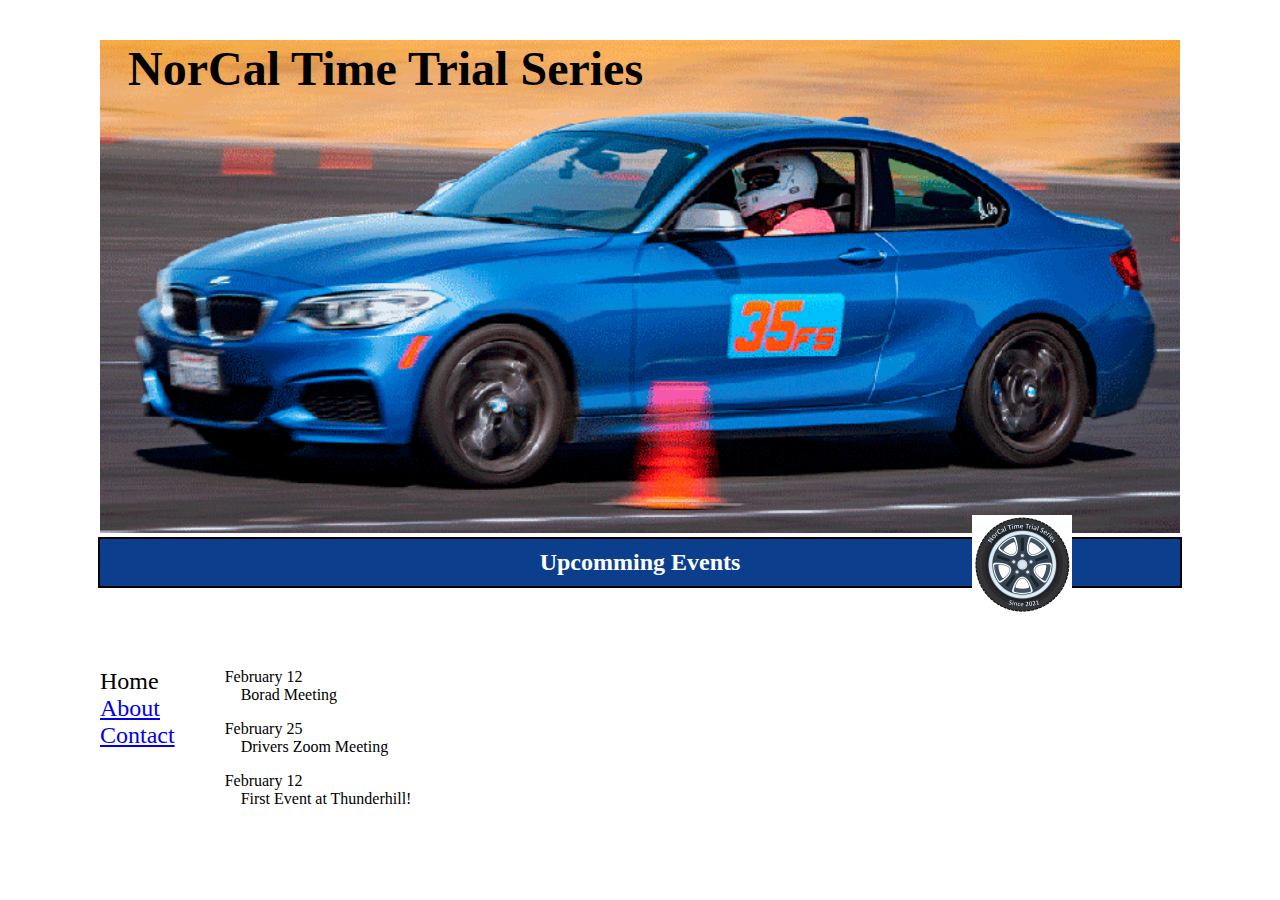
<file: nctss_1/index.html>
<!DOCTYPE html>
<html lang="en">
  <head>
    <meta charset="UTF-8" />
    <link rel="stylesheet" href="nctss_1.css" />
    <title>NorCal Time Trial Series</title>
  </head>

  <body>
    <div class="header">
      <div class="navegator">
        <img src="./images/fondo.png" alt="" />
        <h1>NorCal Time Trial Series</h1>
      </div>
      <div class="under">
        <h2>Upcomming Events</h2>
        <img src="./images/LOGO.png" alt="LOGO" />
      </div>
    </div>

    <!-- FIN CABECERA -->

    <div class="header">
      <div class="contenido">
        <div class="menu">
          <nav>
            <a>Home</a>
            <a href="about.html">About</a>
            <a href="contact.html">Contact</a>
          </nav>
        </div>

        <div>
          <p>February 12 <br />&nbsp;&nbsp;&nbsp;&nbsp;Borad Meeting</p>
          <p>February 25 <br />&nbsp;&nbsp;&nbsp;&nbsp;Drivers Zoom Meeting</p>
          <p>
            February 12 <br />&nbsp;&nbsp;&nbsp;&nbsp;First Event at
            Thunderhill!
          </p>
        </div>
      </div>
    </div>
  </body>
</html>
</file>
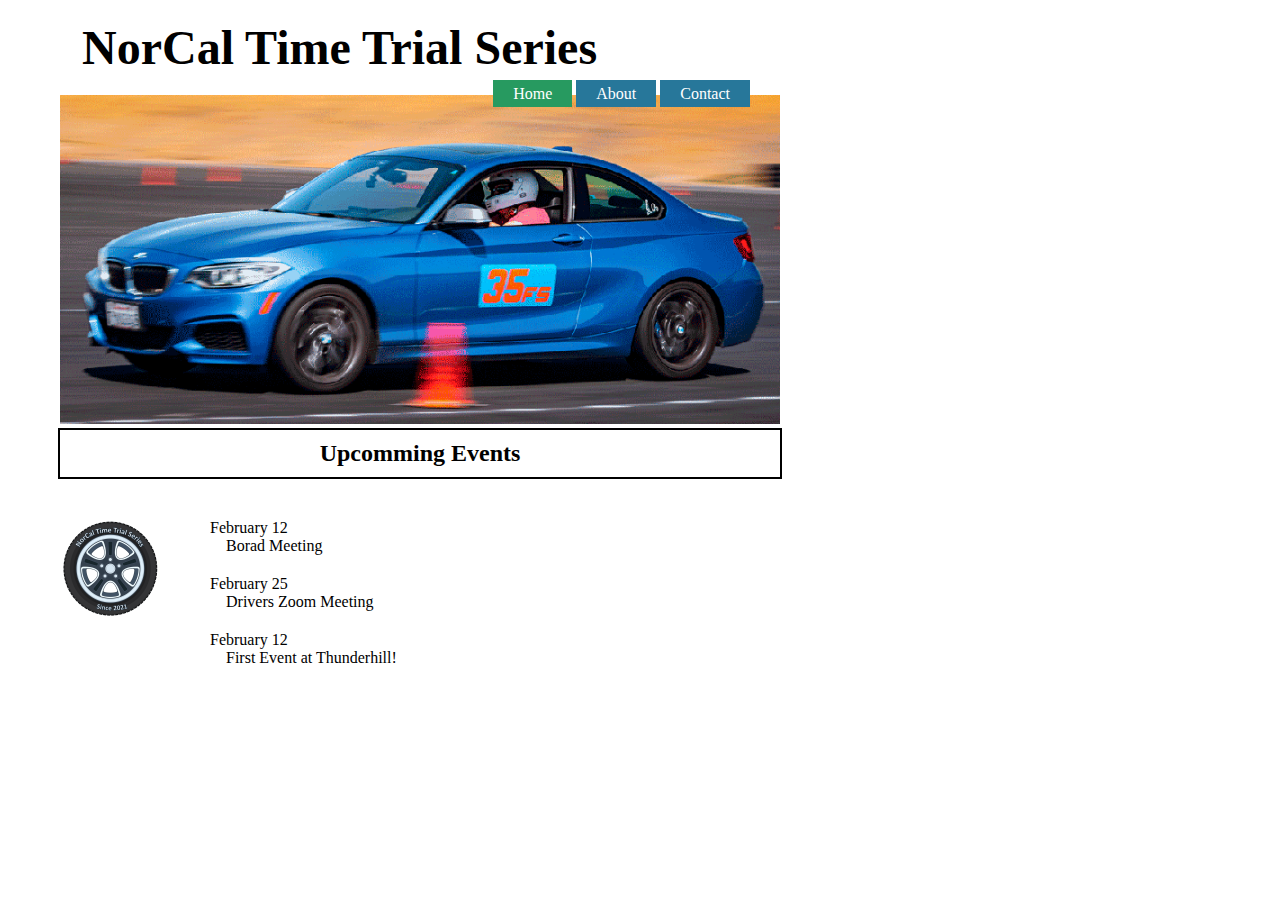
<file: nctss_2/index.html>
<!DOCTYPE html>
<html lang="en">
  <head>
    <meta charset="UTF-8" />
    <link rel="stylesheet" href="nctss_2.css" />
    <title>NorCal Time Trial Series</title>
  </head>

  <body>
    <div class="header">
      <h1>NorCal Time Trial Series</h1>
      <div class="menu">
        <nav>
          <a class="select" href="index.html">Home</a>
          <a href="about.html">About</a>
          <a href="contact.html">Contact</a>
        </nav>
        <div class="navegator">
          <img src="./images/fondo.png" alt="" />
        </div>
        <div class="under">
          <h2>Upcomming Events</h2>
        </div>
      </div>
    </div>

    <!-- FIN CABECERA -->

    <div class="header">
      <div class="contenido">
        <img src="./images/LOGO.png" alt="LOGO" />
        <div>
          <p>February 12 <br />&nbsp;&nbsp;&nbsp;&nbsp;Borad Meeting</p>
          <p>February 25 <br />&nbsp;&nbsp;&nbsp;&nbsp;Drivers Zoom Meeting</p>
          <p>
            February 12 <br />&nbsp;&nbsp;&nbsp;&nbsp;First Event at
            Thunderhill!
          </p>
        </div>
      </div>
    </div>
  </body>
</html>
</file>
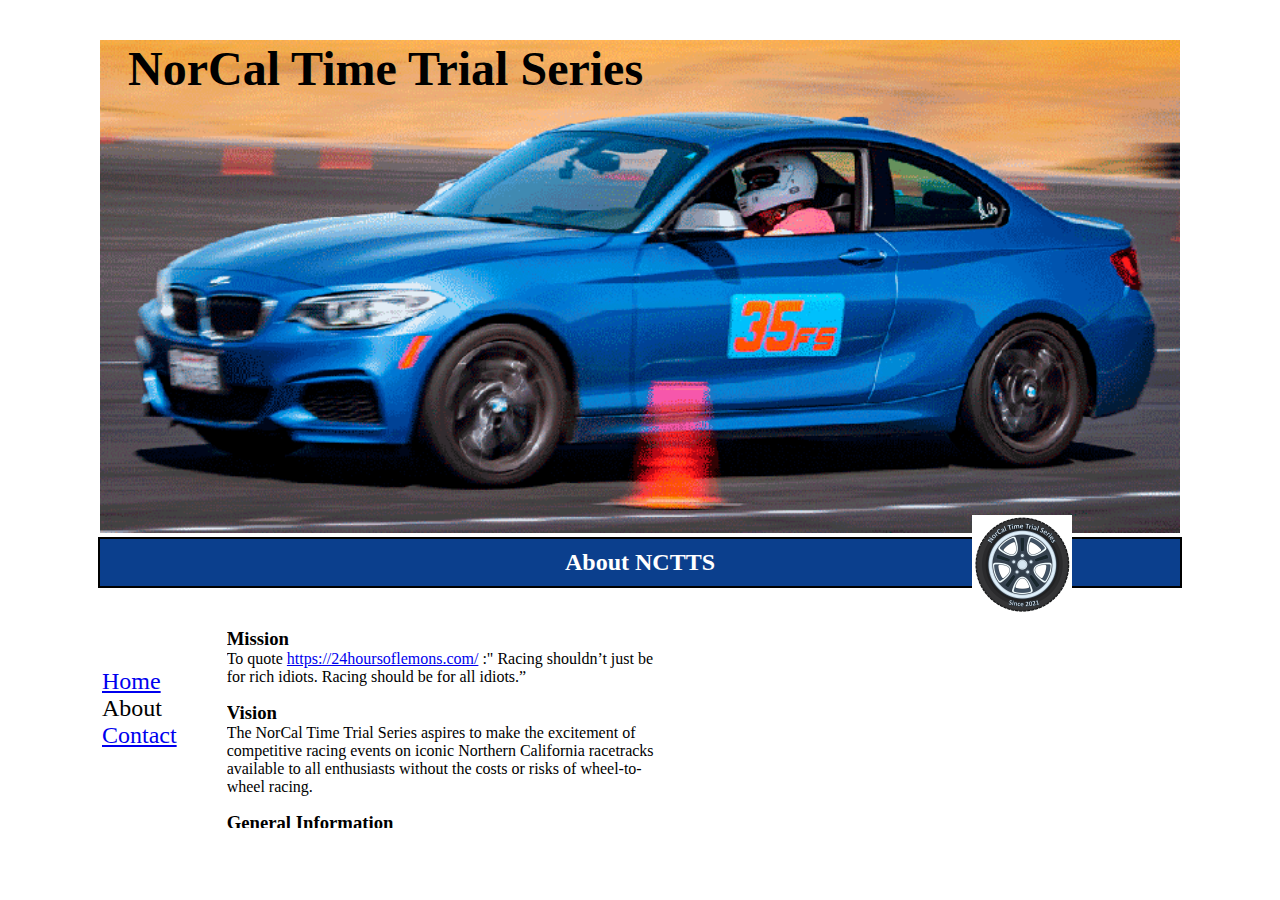
<file: nctss_1/about.html>
<!DOCTYPE html>
<html lang="en">
  <head>
    <meta charset="UTF-8" />
    <link rel="stylesheet" href="nctss_1.css" />
    <title>Contact - NorCal Time Trial Series</title>
  </head>

  <body>
    <div class="header">
      <div class="navegator">
        <img src="./images/fondo.png" alt="" />
        <h1>NorCal Time Trial Series</h1>
      </div>
      <div class="under">
        <h2>About NCTTS</h2>
        <img src="./images/LOGO.png" alt="LOGO" />
      </div>
    </div>

    <!-- FIN CABECERA -->

    <div class="menu-about">
      <div class="contenido">
        <div class="menu">
          <nav>
            <a href="index.html">Home</a>
            <a>About</a>
            <a href="contact.html">Contact</a>
          </nav>
        </div>

        <div class="scroll-container">
          <h3>Mission</h3>
          <p>
            To quote
            <a href="https://24hoursoflemons.com/"
              >https://24hoursoflemons.com/</a
            >
            :" Racing shouldn’t just be for rich idiots. Racing should be for
            all idiots.”
          </p>
          <h3>Vision</h3>
          <p>
            The NorCal Time Trial Series aspires to make the excitement of
            competitive racing events on iconic Northern California racetracks
            available to all enthusiasts without the costs or risks of
            wheel-to-wheel racing.
          </p>
          <h3>General Information</h3>
          <p>
            The NorCal Time Trial Series will hold at least one event per month
            on a track such as Sonoma Raceway, Thunderhill Raceway, or
            WeatherTech
          </p>
        </div>
      </div>
    </div>
  </body>
</html>
</file>
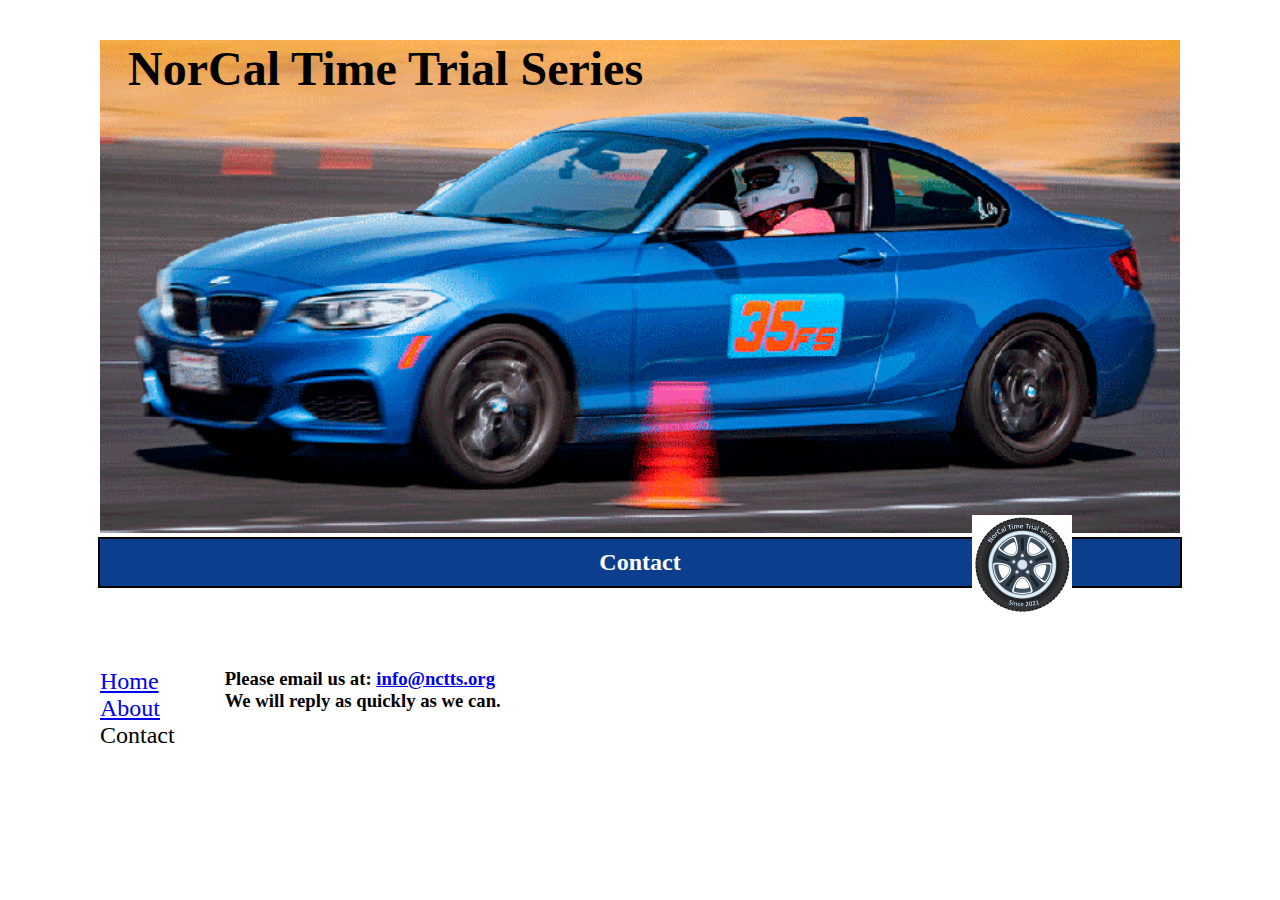
<file: nctss_1/contact.html>
<!DOCTYPE html>
<html lang="en">
  <head>
    <meta charset="UTF-8" />
    <link rel="stylesheet" href="nctss_1.css" />
    <title>NorCal Time Trial Series</title>
  </head>

  <body>
    <div class="header">
      <div class="navegator">
        <img src="./images/fondo.png" alt="" />
        <h1>NorCal Time Trial Series</h1>
      </div>
      <div class="under">
        <h2>Contact</h2>
        <img src="./images/LOGO.png" alt="LOGO" />
      </div>
    </div>

    <!-- FIN CABECERA -->

    <div class="header">
      <div class="contenido">
        <div class="menu">
          <nav>
            <a href="index.html">Home</a>
            <a href="about.html">About</a>
            <a>Contact</a>
          </nav>
        </div>

        <div>
          <h3>
            Please email us at:
            <a href="mailto:info@nctts.org">info@nctts.org</a> 
          </h3>
          <h3>We will reply as quickly as we can.</h3>
        </div>
      </div>
    </div>
  </body>
</html>
</file>
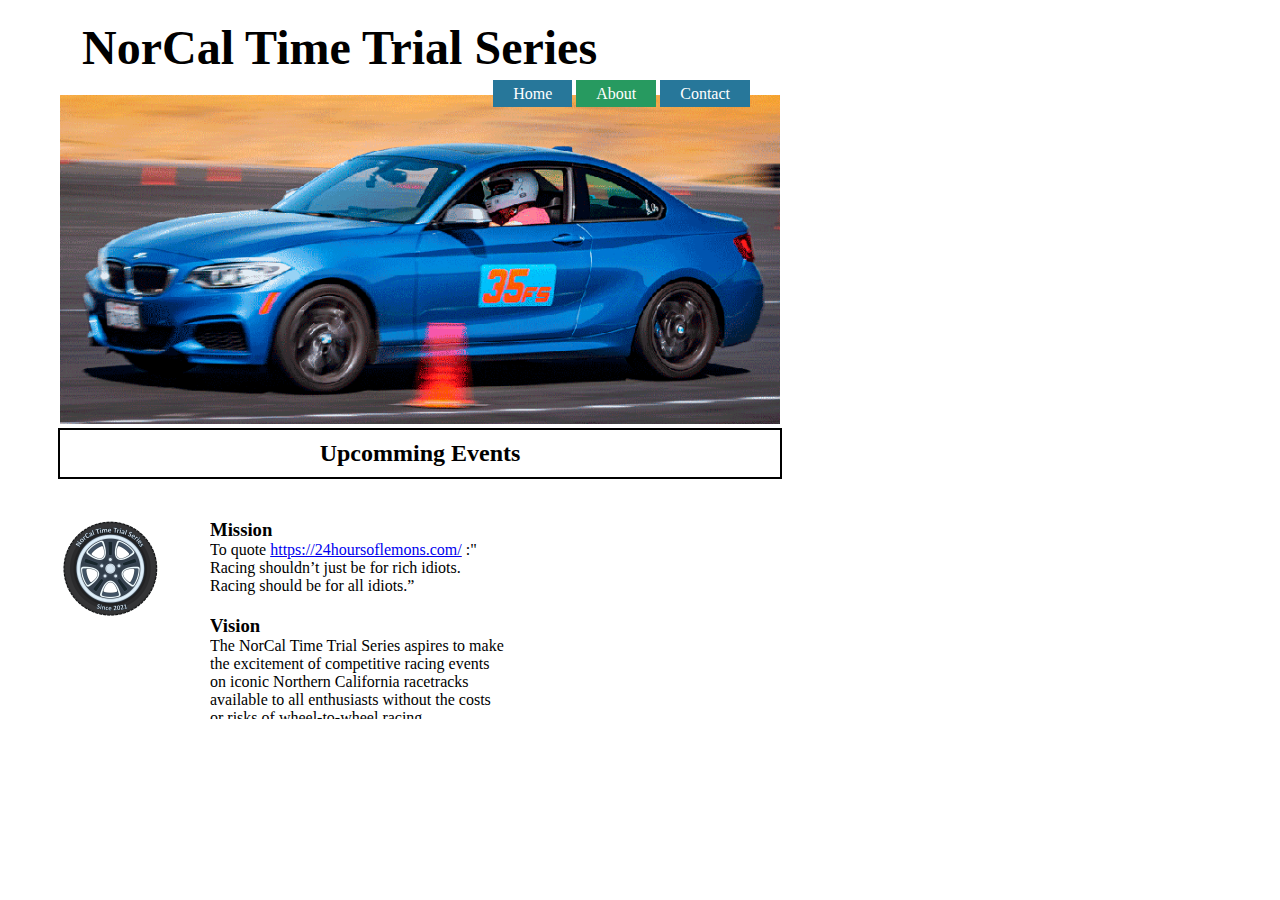
<file: nctss_2/about.html>
<!DOCTYPE html>
<html lang="en">
  <head>
    <meta charset="UTF-8" />
    <link rel="stylesheet" href="nctss_2.css" />
    <title>About - NorCal Time Trial Series</title>
  </head>

  <body>
    <div class="header">
      <h1>NorCal Time Trial Series</h1>
      <div class="menu">
        <nav>
          <a href="index.html">Home</a>
          <a class="select" href="about.html">About</a>
          <a href="contact.html">Contact</a>
        </nav>
        <div class="navegator">
          <img src="./images/fondo.png" alt="" />
        </div>
        <div class="under">
          <h2>Upcomming Events</h2>
        </div>
      </div>
    </div>

    <!-- FIN CABECERA -->
    <div class="header">
      <div class="contenido">
        <img src="./images/LOGO.png" alt="LOGO" />
        <div class="scroll-container">
          <h3>Mission</h3>
          <p>
            To quote
            <a href="https://24hoursoflemons.com/"
              >https://24hoursoflemons.com/</a
            >
            :" Racing shouldn’t just be for rich idiots. Racing should be for
            all idiots.”
          </p>
          <h3>Vision</h3>
          <p>
            The NorCal Time Trial Series aspires to make the excitement of
            competitive racing events on iconic Northern California racetracks
            available to all enthusiasts without the costs or risks of
            wheel-to-wheel racing.
          </p>
          <h3>General Information</h3>
          <p>
            The NorCal Time Trial Series will hold at least one event per month
            on a track such as Sonoma Raceway, Thunderhill Raceway, or
            WeatherTech
          </p>
        </div>
      </div>
    </div>
  </body>
</html>
</file>
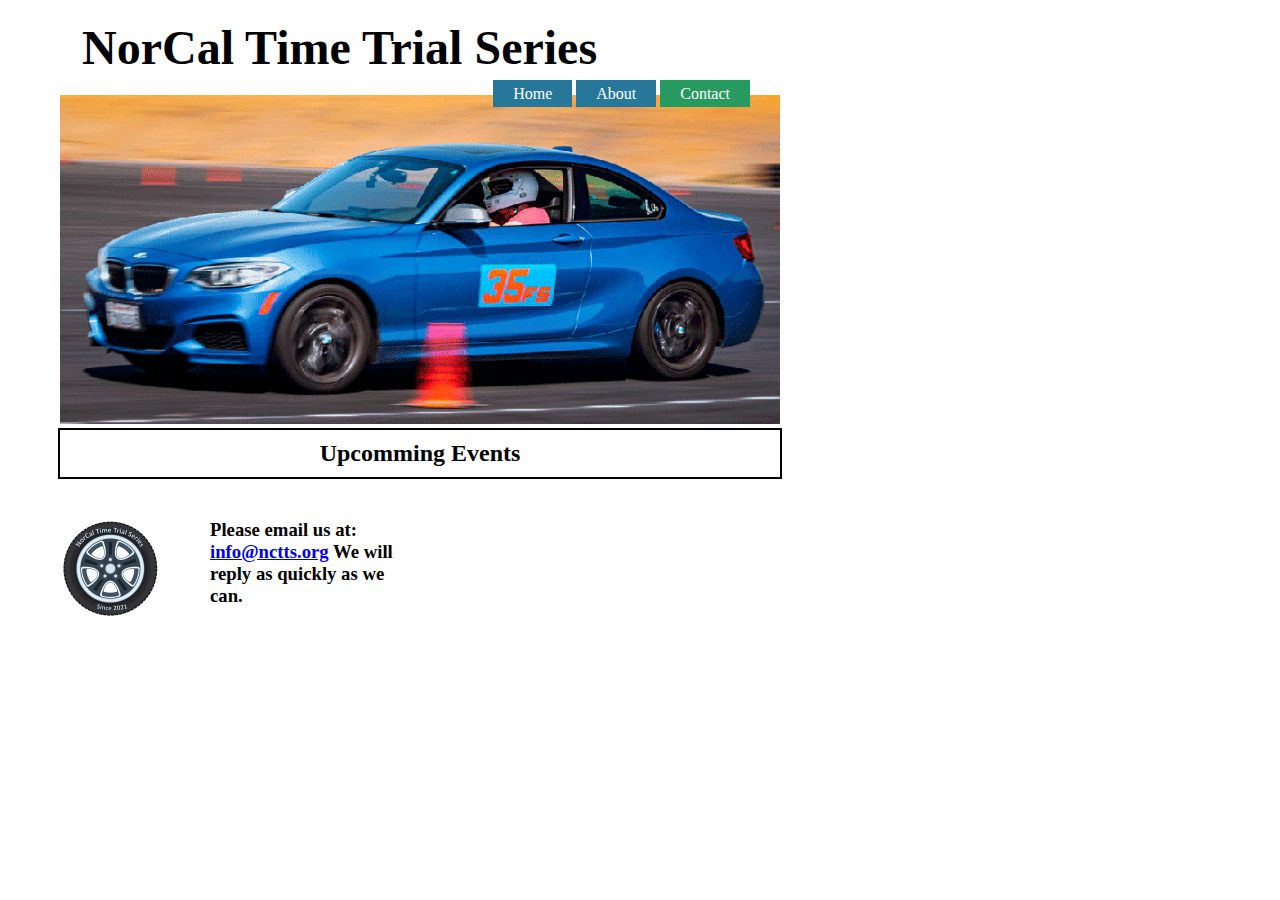
<file: nctss_2/contact.html>
<!DOCTYPE html>
<html lang="en">
  <head>
    <meta charset="UTF-8" />
    <link rel="stylesheet" href="nctss_2.css" />
    <title>Contact - NorCal Time Trial Series</title>
  </head>

  <body>
    <div class="header">
      <h1>NorCal Time Trial Series</h1>
      <div class="menu">
        <nav>
          <a href="index.html">Home</a>
          <a href="about.html">About</a>
          <a class="select" href="contact.html">Contact</a>
        </nav>
        <div class="navegator">
          <img src="./images/fondo.png" alt="" />
        </div>
        <div class="under">
          <h2>Upcomming Events</h2>
        </div>
      </div>
    </div>

    <!-- FIN CABECERA -->

    <div class="header">
      <div class="contenido">
        <img src="./images/LOGO.png" alt="LOGO" />
        <div class="contact">
          <h3>
            Please email us at:
            <a href="mailto:info@nctts.org">info@nctts.org</a> We will reply as
            quickly as we can.
          </h3>
        </div>
      </div>
    </div>
  </body>
</html>
</file>
<file: nctss_1/nctss_1.css>
body{
    margin: 0;
    padding: 0;
    border: 0;
    font-size: 100%;
    font: inherit;
    vertical-align: baseline;
  }
  
  h1{
      font-size: 3rem;

      }


  
  h2{
    size: 1.5rem;
    margin: 10px;
  }

  h3{
    margin:0px;
  }

  .header{
        padding: 40px;
  }

  .menu-about{
    padding-left: 40px;
  }

  .menu-about nav{
    padding-top: 40px;
  }
.navegator{
  margin: auto;
  width: 90%;

}
  .navegator img{
    position: relative;
    width: 100%;
  }

  .navegator h1{
    text-align: left ;
    position: absolute;
    top: 1%;
    left: 10%;

  }

  .under{
    position: relative;
    margin: auto;
    width: 90%;
    border: 2px solid black;
    background-color: rgb(11, 63, 141);
    color: white;
    text-align: center;
  }
  .under img{
    width: 100px;
    position: absolute;
    top: -50%;
    right: 10%;
    color: white;
  
  }
/* FIN MENU */
  .contenido{
    display: flex;
    width: 90%;
    margin: auto;
  }
nav{

  margin-right: 50px;
}
  .menu nav a{
    font-size: 1.5rem;
    display: block;
  }

  p{
    margin-top:0px
  }

  .scroll-container {
    margin: 0px;
    width: 40%;
    height: 200px;
    overflow-y: scroll;
    scroll-behavior: smooth;
  }
</file>
<file: nctss_2/nctss_2.css>
body{
    margin: 0;
    padding: 0;
    border: 0;
    font-size: 100%;
    font: inherit;
    vertical-align: baseline;
  }
  
  h1{
      font-size: 3rem;
      width: 90%;
      margin: auto; 
      margin-bottom: 20px; 
  }
  
  h2{
    size: 1.5rem;
    margin: 10px;
  }

  h3{
    margin:0px;
  }

  nav{
    width: 90%;
    text-align: right ;
    position: absolute;
    top: -10px;
    left: 10px;
  }
  nav a{
    color: white;
    padding: 5px 20px;
    background-color: rgb(39, 119, 154);
    text-decoration:none;
  }

  .header {
    padding: 20px;
  }

  .menu{    
    position: relative;
    display: inline-block;
    text-align: center;
}
.select{
  background-color: rgb(39, 154, 96);
}

  .navegator{
    width: 90%;
    margin: auto; 
    height: auto;
    flex-wrap: wrap;
  }
  .navegator img{
    width: 100%;
  }

  .under{
    margin: auto;
    text-align: center;
    width: 90%;
    border: 2px solid black;
    }

    /* FIN DEL MENU */

    .contenido{
      
      margin: auto;  
      margin-left: 0px; 
      width: 60%; 
      display: flex;
      margin-left: 40px;


    }

    .contenido p{
      margin: 0px 0px 20px 0px;
    }
 
    .contenido img {
    max-height: 100px;
    min-width: 100px;
    padding-right: 50px;
  }

  .information{
    background-color: blueviolet;
    width: 50%;
    height: 200px;
    overflow: hidden;
    scroll-behavior: smooth;
  }
  

  .scroll-container {
    margin: 0px;
    width: 40%;
    height: 200px;
    overflow-y: scroll;
    scroll-behavior: smooth;
  }

.contact{
  width: 25%;
}
</file>
